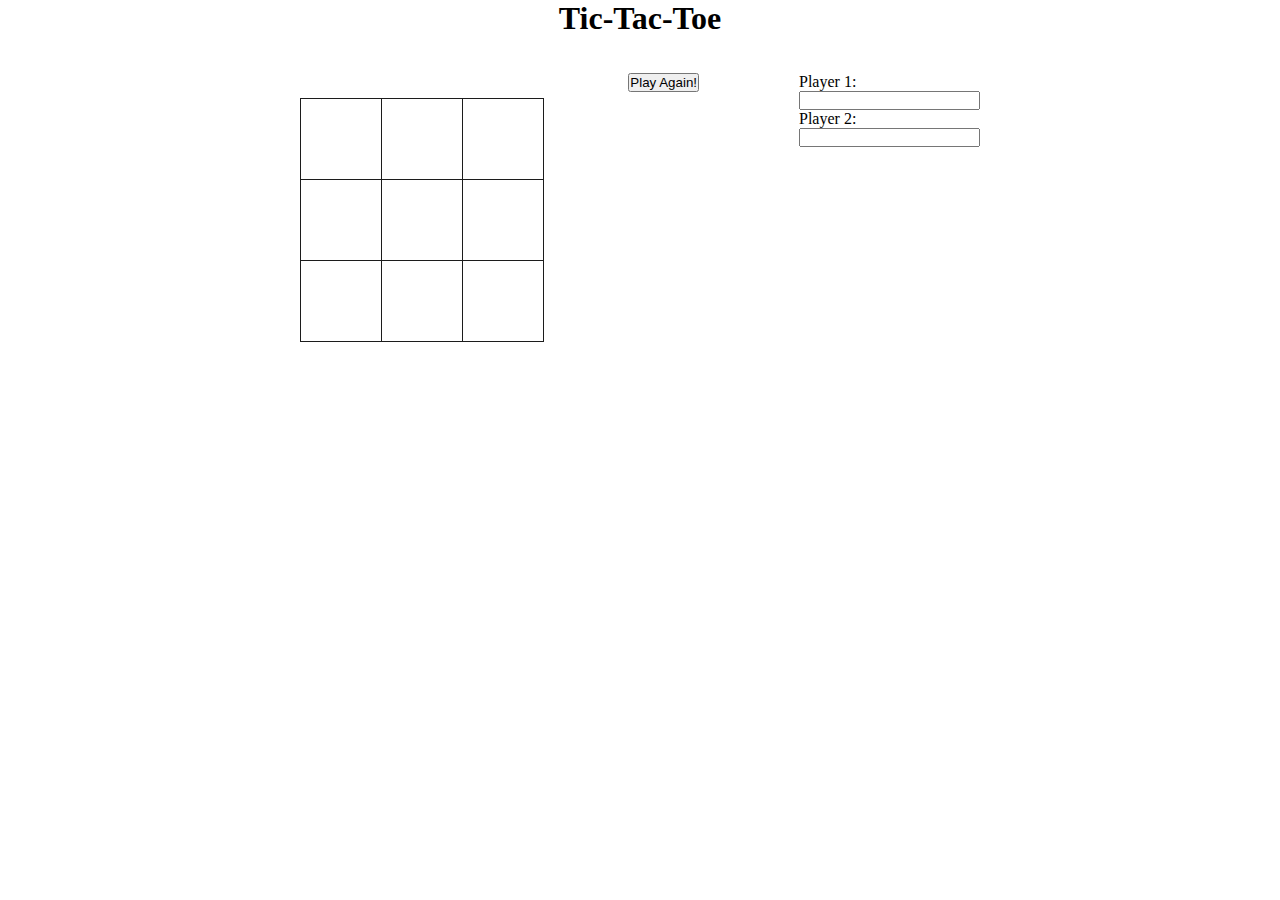
<file: tic tac toe/index.html>
<!DOCTYPE html>
<html>
<head>
<center><h1> Tic-Tac-Toe </h1></center>
<br>
<br>
<script src="C:\Projects\test\tic tac toe\js\jquery-3.3.1.min.js" type="text/javascript" charset="utf-8"></script>
<link type="text/css" rel="stylesheet" href="index.css" />
<script>

$(document).ready(function(){

  var move = 1;
  var play = true;

  $("#board tr td").click(function() {
    if ($(this).text()=="" && play) {
    if ((move%2)==1) { $(this).append("X"); }
    else { $(this).append("O");}
    move++;
    if(checkForWinner()!==-1 && checkForWinner() !=="")
     {
       var Player1= $("#player1").val();
       var Player2=$("#player2").val();

       if(checkForWinner()=="X")
       {
        alert(Player1 +" "+ 'wins!');
      }

      else {
        alert(Player2 +" "+ 'wins!');
      }
      play=false;
    }
}
});

function checkForWinner() {
  var space1 = $("#board tr:nth-child(1) td:nth-child(1)").text();
  var space2 = $("#board tr:nth-child(1) td:nth-child(2)").text();
  var space3 = $("#board tr:nth-child(1) td:nth-child(3)").text();
  var space4 = $("#board tr:nth-child(2) td:nth-child(1)").text();
  var space5 = $("#board tr:nth-child(2) td:nth-child(2)").text();
  var space6 = $("#board tr:nth-child(2) td:nth-child(3)").text();
  var space7 = $("#board tr:nth-child(3) td:nth-child(1)").text();
  var space8 = $("#board tr:nth-child(3) td:nth-child(2)").text();
  var space9 = $("#board tr:nth-child(3) td:nth-child(3)").text();
  // check rows
  if      ((space1==space2) && (space2==space3)) { return space3; }
  else if ((space4==space5) && (space5==space6)) { return space6; }
  else if ((space7==space8) && (space8==space9)) { return space9; }
  // check columns
  else if ((space1==space4) && (space4==space7)) { return space7; }
  else if ((space2==space5) && (space5==space8)) { return space8;}
  else if ((space3==space6) && (space6==space9)) { return space9; }
  // check diagonals
  else if ((space1==space5) && (space5==space9)) { return space9; }
  else if ((space3==space5) && (space5==space7)) { return space7; }
  // no winner
  return -1;
}
});
</script>

</head>
<body>
<div class='forms'>
<form id='playerforms'>
  Player 1:
  <br>
  <input id="player1" type ="text" name="Player 1">
  <br>
  Player 2:
  <br>
  <input id="player2" type="text" name="Player 2"></form>
</div>
<button id='button' onclick=location.reload();>Play Again!</button>


<table id='board'>
  <tr>
    <td></td><td></td><td></td>
  </tr>
  <tr>
    <td></td><td></td><td></td>
  </tr>
  <tr>
    <td></td><td></td><td></td>
  </tr>
</table>

</body>
</html>
</file>
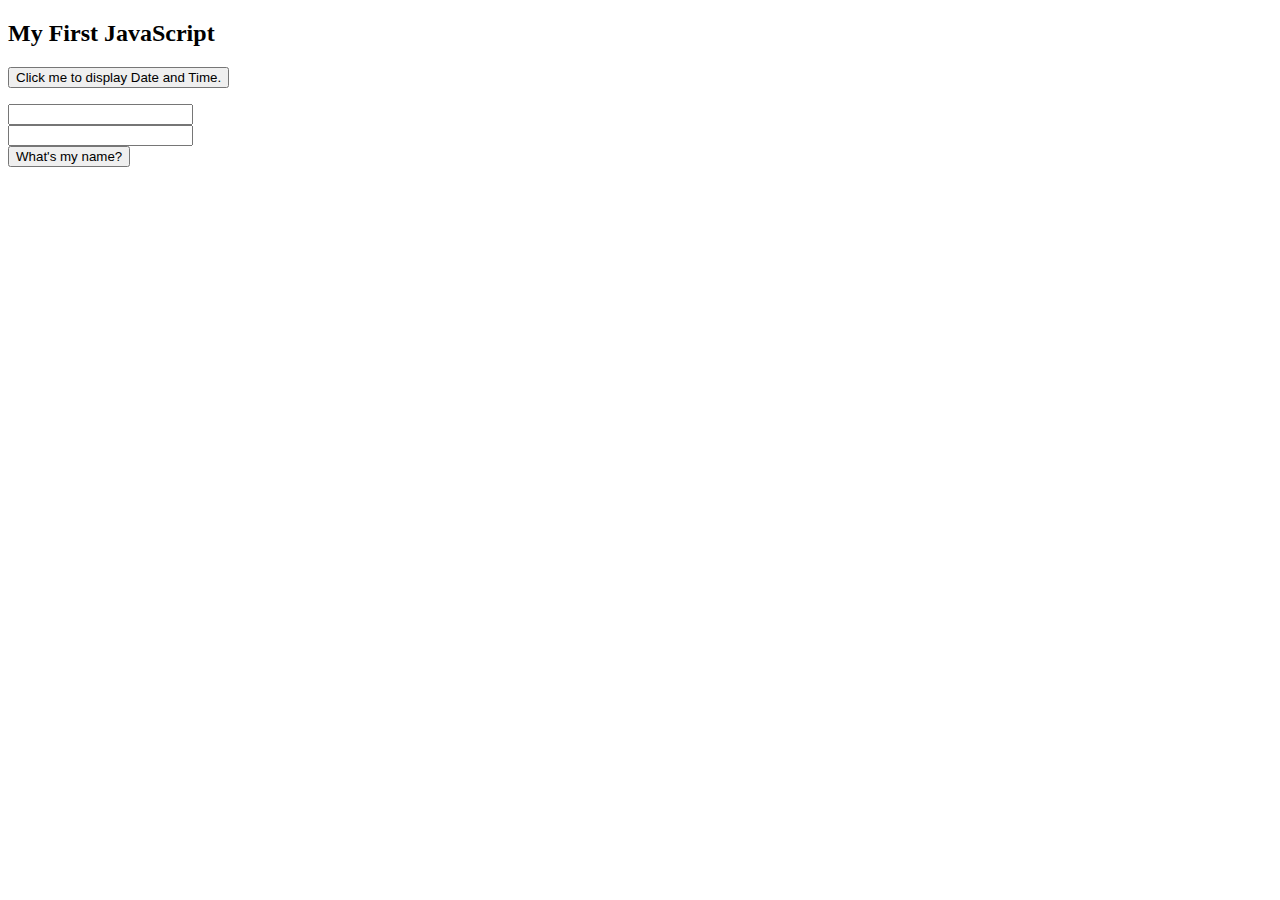
<file: javascript.html>
<!DOCTYPE html>
<html>
<body>
<!-- STUFF FOR JAVA -->
<!-- All this stuff is for JavaScript, the first script is a timer to show how a timer button works. The second script is showing you how to create text boxes, for like logging onto shit and stuff -->

<h2>My First JavaScript</h2>

<button type="button"
			onclick="document.getElementById('demo') .innerHTML = Date ()">
Click me to display Date and Time.</button>

<p id = "demo"></p>

<input type ="text" id="fname" value="">
<br>
<input type="text"	id="lname" value="">
<br>
<button type="button" onclick="alert(document.getElementById('fname').value + ' '+document.getElementById('lname').value);">What's my name?</button>


</body>
</html>
</file>
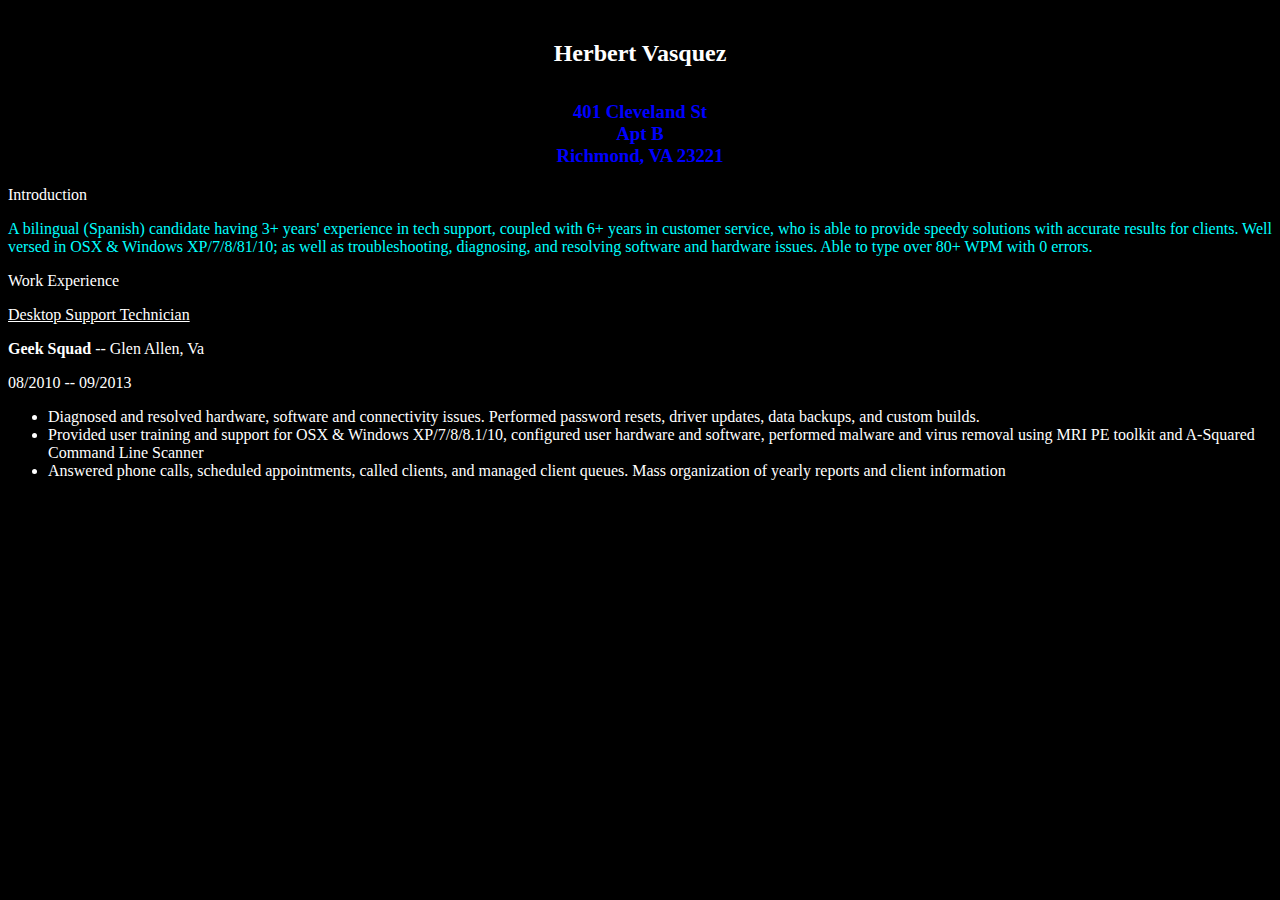
<file: resume.html>
<!DOCTYPE html>
<html>
<head>
<meta charset="UTF-8">
<link rel="stylesheet" type="text/css" href="resume.css">

<body>
<h1><center><p><font size='5'>

Herbert Vasquez

</h1></center></p></font>

<center><h3><div id="workinfo">
401 Cleveland St
<br>
Apt B
<br>
Richmond, VA 23221
<center></h3></div>


<div id="intro">
<p>Introduction</p>
A bilingual (Spanish) candidate having 3+ years' experience in tech support, coupled with 6+ years in customer service, who is able to provide speedy solutions with accurate results for clients. Well versed in OSX & Windows XP/7/8/81/10; as well as troubleshooting, diagnosing, and resolving software and hardware issues. Able to type over 80+ WPM with 0 errors.
</div>


<div class="jobs">
<div id="workexp"><p>
Work Experience</p>
</div>

<div id="mostrecent"><p>Desktop Support Technician</p></div>

<p><strong>Geek Squad</strong> -- Glen Allen, Va</p>
<p>08/2010 -- 09/2013</p></div>

<div id="gslist">
<ul>
<li>Diagnosed and resolved hardware, software and connectivity issues. Performed password resets, driver updates, data backups, and custom builds.</li>

<li>Provided user training and support for OSX & Windows XP/7/8/8.1/10, configured user hardware and software, performed malware and virus removal using MRI PE toolkit and A-Squared Command Line Scanner</li>

<li>Answered phone calls, scheduled appointments, called clients, and managed client queues. Mass organization of yearly reports and client information</li>
</ul>














</body>
</file>
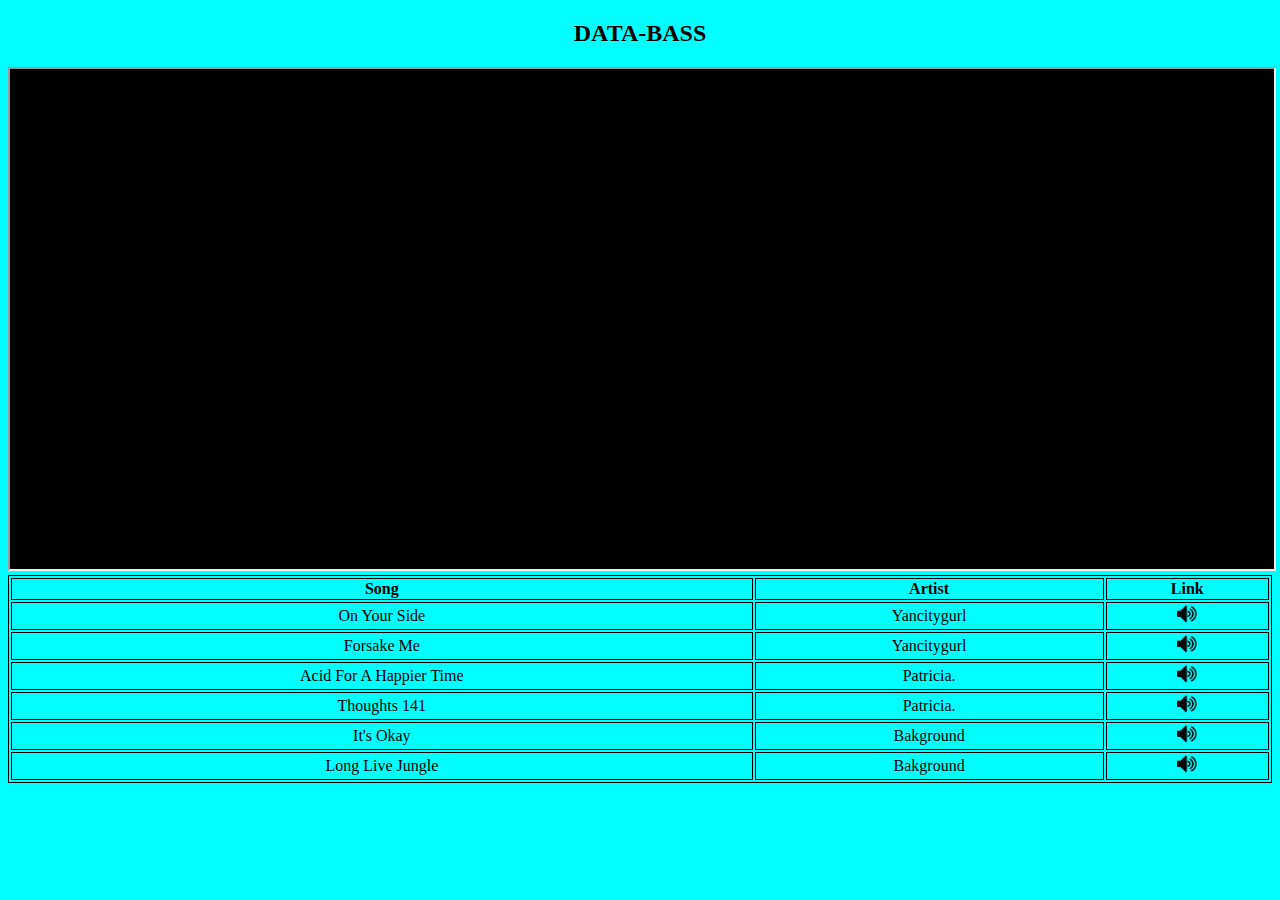
<file: music library/mlibrary.html>
<!DOCTYPE html>
<html>
<head>
<meta charset="UTF-8">
<meta name="viewport" content="width=device-width, initial-scale=1.0">
<link rel="stylesheet" type="text/css" href="mlibrary.css">
<body>

<h2><center>DATA-BASS</center></h2>

<div id=main>
<iframe height="500" name="vid1" width="auto">
</iframe></div>


<div id=tables>
<table style="width:100%; height:100%">

<tr>
	<th>Song</th>
	<th>Artist</th>
	<th>Link</th>
</tr>

<tr>
	<td><center>On Your Side</td></center>
	<td><center>Yancitygurl</td></center>
	<td><center><a href="https://www.youtube.com/embed/McqC5lQvn1E" target="vid1">
	<img src="..\music library\images\vol.png" width="20" height="20" /></td></center></a>
	</tr>

<tr>
	<td><center>Forsake Me</td></center>
	<td><center>Yancitygurl</td></center>
	<td><center><a href="https://www.youtube.com/embed/BDms7vhGHnc" target="vid1">
	<img src="..\music library\images\vol.png" width="20" height="20" /></td></center></a>

<tr>
	<td><center>Acid For A Happier Time</td></center>
	<td><center>Patricia.</td></center>
	<td><center><a href="https://www.youtube.com/embed/yj3NuDWNK84" target="vid1">
	<img src="..\music library\images\vol.png" width="20" height="20" /></td></center></a>

<tr>
	<td><center>Thoughts 141</td></center>
	<td><center>Patricia.</td></center>
	<td><center><a href="https://www.youtube.com/embed/dx3rJ-aS1NE" target="vid1">
	<img src="..\music library\images\vol.png" width="20" height="20" /></td></center></a>

<tr>
	<td><center>It's Okay</td></center>
	<td><center>Bakground</td></center>
	<td><center><a href="https://www.youtube.com/embed/q5tbN5IGgO8"target="vid1">
	<img src="..\music library\images\vol.png" width="20" height="20" /></td></center></a>

<tr>

<td><center>Long Live Jungle</td></center>
	<td><center>Bakground</td></center>
	<td><center><a href="https://www.youtube.com/embed/9sFFVh0HO8o"target="vid1">
	<img src="..\music library\images\vol.png" width="20" height="20" /></td></center></a>
</div>
































</html>
</head>
</body>
</file>
<file: tic tac toe/index.css>
body {
  background-color: white;
  color: black;
}

* {
  margin: 0;
  padding: 0;
}

table {
  float:center;
  border-collapse: collapse;
  border-spacing: 0;
}

#button
  {
    float:right;
    margin-right: 100px;
    margin-left: auto;
  }

.forms
  {
    float:right;
    margin-left:0px;
  }
#playerforms
{
  margin-right:300px;
}
#board {
  padding: 0px;
  margin-left: 300px;
  margin-top: 25px;
  color:blue;
}

#board tr td {
  width: 80px;
  height: 80px;
  border: 1px solid #1c1c1c;
  font-family: Helvetica;
  font-size: 30px;
  text-align: center;
}

#board tr td:hover {
  background: none;
  cursor: pointer;
}
</file>
<file: resume.css>
body {background-color: black;}
	p {color: white;}
	#headertext {color: white;}
	#workinfo {color:blue;}
	#intro {color:aqua;}
#intro
{
	text-align:left
}

#intro
{
	word-wrap: break-word;
}

#workexp
{
	text-align:left
}

#workexp
{
	word-wrap: break-word;
}

#mostrecent
{
	text-align:left
}
#mostrecent
{
	text-decoration: underline

}

#mostrecent

{
	text-decoration-color: white
}

.jobs

{
text-align:left
}

#gslist

{
	color: white;

}

#gslist

{
	text-align:left
}
</file>
<file: music library/mlibrary.css>
body
{
	background-color: aqua;
}



table, th, td {
		border:1px solid black;
}

#main
	{float: center
		;

	}

iframe
{
	background-color:black;
}

iframe
{	width:100%;
}


#main
{
	float:center;
}

#tables
{
	float: center;
 direction: ltr;
}

tables
{
	width:100%;
	height:70%;
}
</file>
